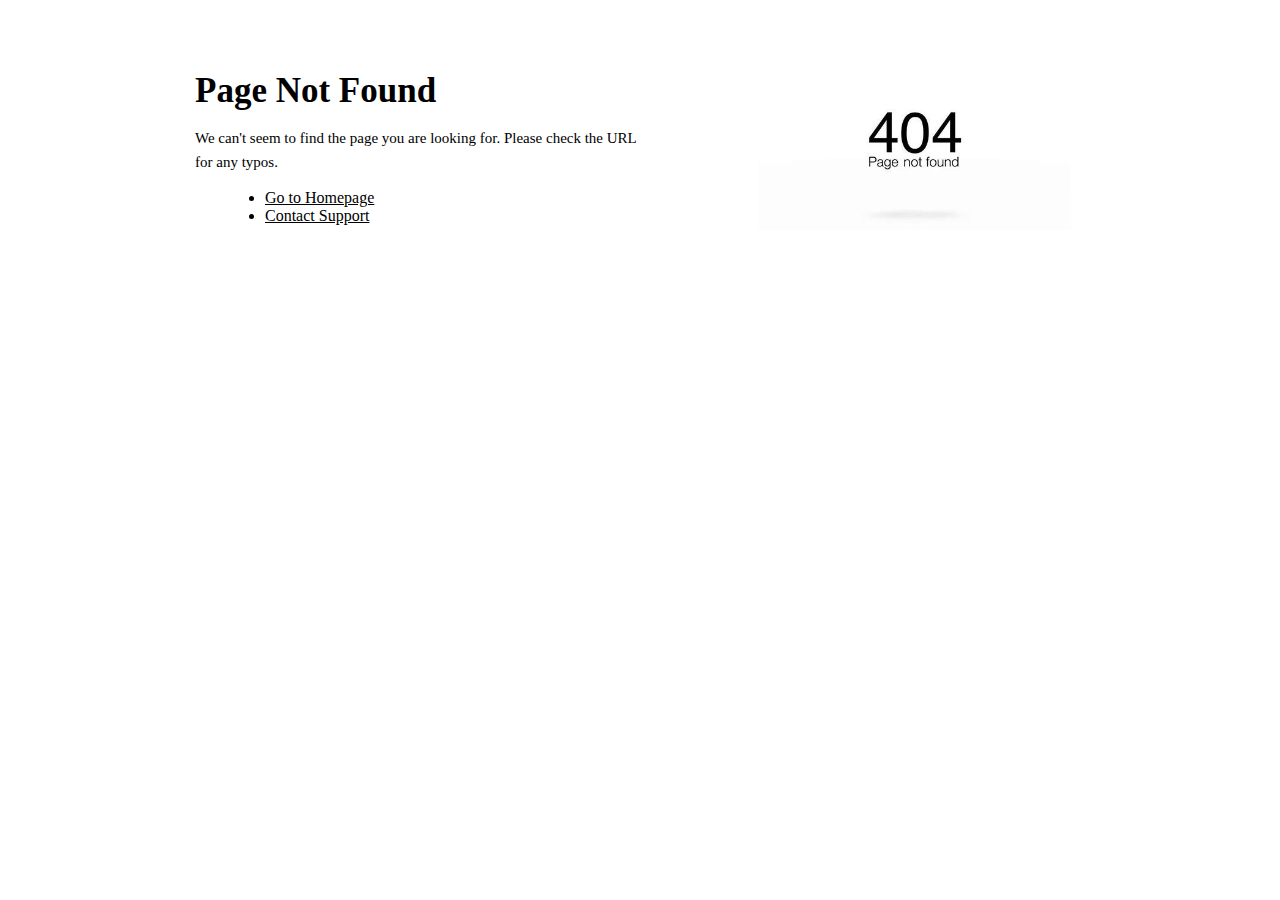
<file: 404page.html>
<!DOCTYPE html>
<html lang="en">
<head>
    <meta charset="UTF-8">
    <meta name="viewport" content="width=device-width, initial-scale=1.0">
    <title>PAGE NOT FOUND</title>
    <link rel="stylesheet" type="text/css" href="404style.css">
    <link rel="icon" type="image/x-icon" href="FFNI_Logo_RED-0.png">
</head>
<body>
    <section>
        <div class="container">
            <div class="text">
                <h1>Page Not Found</h1>
                <p>We can't seem to find the page you are looking for. Please check the URL for any typos.</p>
                <ul class="menu">
                    <li><a href="../index.html">Go to Homepage</a></li>
                    <li><a href="../contact.html">Contact Support</a></li>
                </ul>
            </div>
            <div><img class="image" src="Images/errorimg.png" alt="404img"></div>
        </div>
    </section>
</body>
</html>
</file>
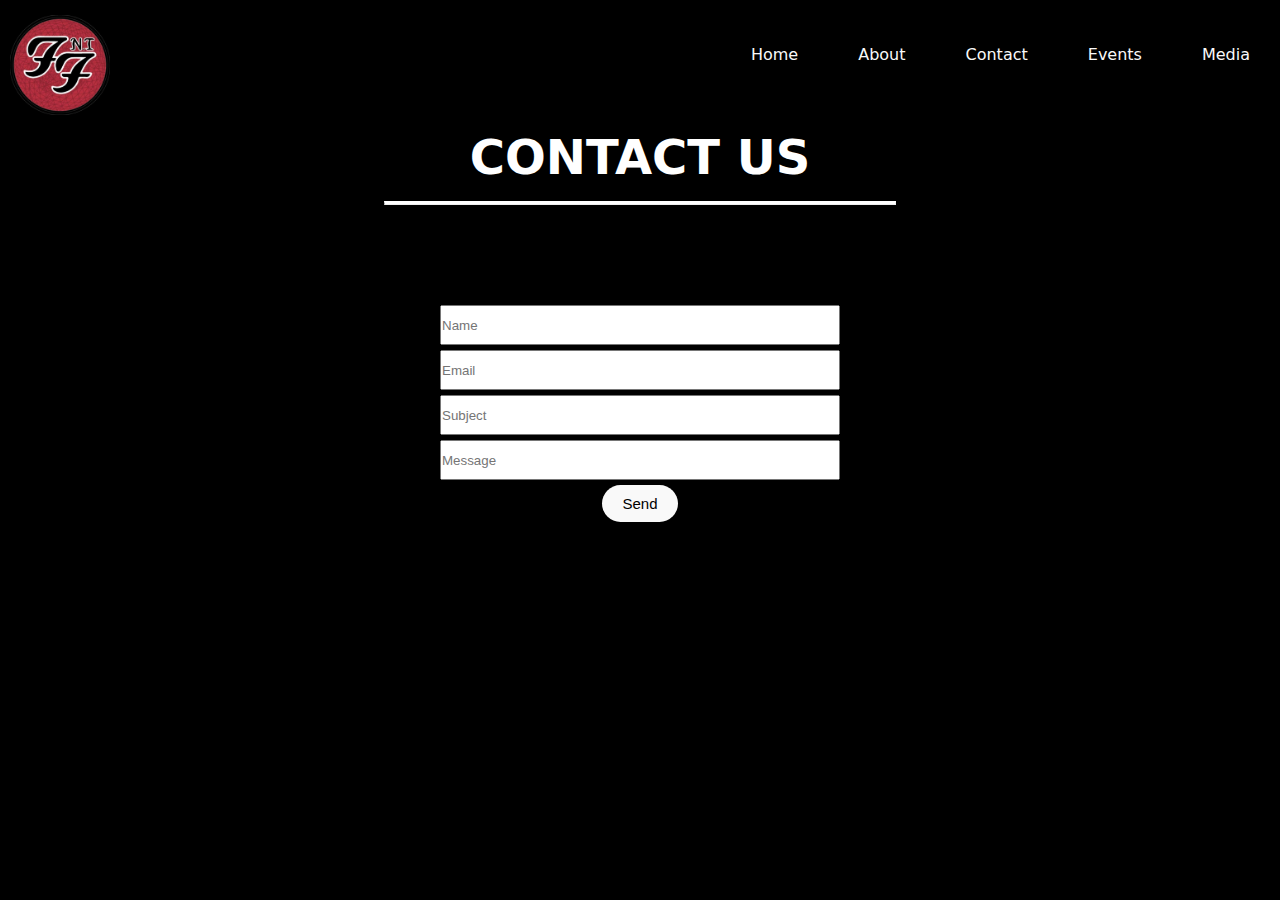
<file: contact.html>
<!DOCTYPE html>
<html lang="en">
<head>
    <meta charset="UTF-8">
    <meta name="viewport" content="width=device-width, initial-scale=1.0">
    <title>NI FOO FIGHTERS | NORTHERN IRELAND'S FOO FIGHTERS TRIBUTE BAND</title>
    <link rel="stylesheet" type="text/css" href="style.css">
    <link rel="icon" type="image/x-icon" href="/Images/FFNI_Logo_RED-0.png">
</head>
<body>
    <!-- Navigation bar -->
    <header class="header">
        <a href="index.html" class="logo"><img src="Images/FFNI_Logo_RED-0.png" alt="Foo_Fighters-logo" width="100px" height="100px"></a>
        <!-- Hamburger Icon -->
        <input class="side-menu" type="checkbox" id="side-menu">
        <label class="hamb" for="side-menu"><span class="hamb-line"></span></label>
        <!-- Menu -->
        <nav class="nav">
            <ul class="menu">
                <li><a href="index.html">Home</a></li>
                <li><a href="about.html">About</a></li>
                <li><a href="contact.html">Contact</a></li>
                <li><a href="events.html">Events</a></li>
                <li><a href="media.html">Media</a></li>
            </ul>
        </nav>
    </header>
    <!-- Main content -->
    <main>
        <div class="contact-header">
        <h1><strong>CONTACT US</strong></h1>
        <hr>
        </div>
        <div class="contact_spacetop">
        </div>
        <div class="contact-form">
            <form action="https://formsubmit.co/noreplynifoofighters@gmail.com" method="POST">
                <input type="hidden" name="_subject" value="New Response">
                <div style="display: flex;justify-content: center;"><input type="text" name="name" placeholder="Name" style="width: 400px; height: 40px;" required></div>
                <div id="space"></div>
                <div style="display: flex;justify-content: center;"><input type="email" name="email" placeholder="Email" style="width: 400px; height: 40px;" required></div>
                <div id="space"></div>
                <div style="display: flex;justify-content: center;"><input type="subject" name="subject" placeholder="Subject" style="width: 400px; height: 40px;" required></div>
                <div id="space"></div>
                <div style="display: flex;justify-content: center;"><input type="message" name="message" placeholder="Message" style="width: 400px; height: 40px;" required></div>
                <button type="submit" id="submit_button">Send</button>
           </form> 
        </div>
        <!-- Not needed yet -->
        <!-- <div class="top_page">
            <a href="#top_page"><p>TOP</p></a>
          </div> -->
    </main>
</body>
</html>
</file>
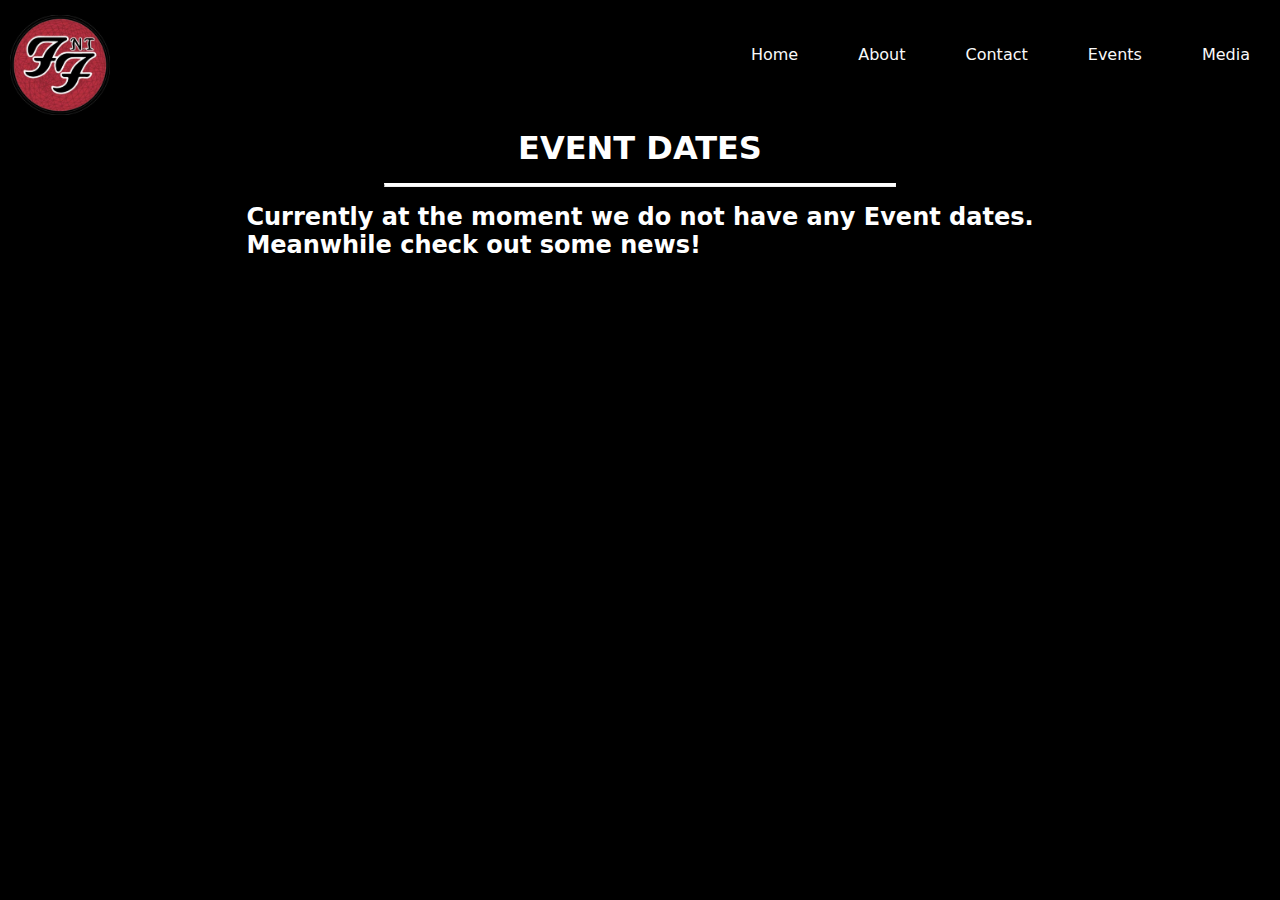
<file: events.html>
<!DOCTYPE html>
<html lang="en">
<head>
    <meta charset="UTF-8">
    <meta name="viewport" content="width=device-width, initial-scale=1.0">
    <title>NI FOO FIGHTERS | NORTHERN IRELAND'S FOO FIGHTERS TRIBUTE BAND</title>
    <link rel="stylesheet" type="text/css" href="style.css">
    <link rel="icon" type="image/x-icon" href="/Images/FFNI_Logo_RED-0.png">
    
</head>
<body>
    <!-- Navigation bar -->
    <header class="header">
        <a href="index.html" class="logo"><img src="Images/FFNI_Logo_RED-0.png" alt="Foo_Fighters-logo" width="100px" height="100px"></a>
        <!-- Hamburger Icon -->
        <input class="side-menu" type="checkbox" id="side-menu">
        <label class="hamb" for="side-menu"><span class="hamb-line"></span></label>
        <!-- Menu -->
        <nav class="nav">
            <ul class="menu">
                <li><a href="index.html">Home</a></li>
                <li><a href="about.html">About</a></li>
                <li><a href="contact.html">Contact</a></li>
                <li><a href="events.html">Events</a></li>
                <li><a href="media.html">Media</a></li>
            </ul>
        </nav>
    </header>
    <!-- Main content -->
    <main>
        <div class="event-page-top">
            <h1><strong>EVENT DATES</strong></h1>
            <hr>
        </div>
        <div style="display: flex;justify-content: center;">
        <p29><strong>Currently at the moment we do not have any Event dates.<br> Meanwhile check out some news!</strong></p29></div>
        <br>
        <div class="event-page-images">
                <iframe src="https://www.facebook.com/plugins/post.php?href=https%3A%2F%2Fwww.facebook.com%2Fpermalink.php%3Fstory_fbid%3Dpfbid0P6WWFjJG9U7tcVMANeJs4rDay41qijyb6Q3tdPryQBGZcJrFDLmAvSKiKexu5sJjl%26id%3D100092376706009&show_text=false&width=500&is_preview=true" width="500" height="498" style="border:none;overflow:hidden" scrolling="no" frameborder="0" allowfullscreen="true" allow="autoplay; clipboard-write; encrypted-media; picture-in-picture; web-share"></iframe>
        </div>
    </main>
</body>
</html>
</file>
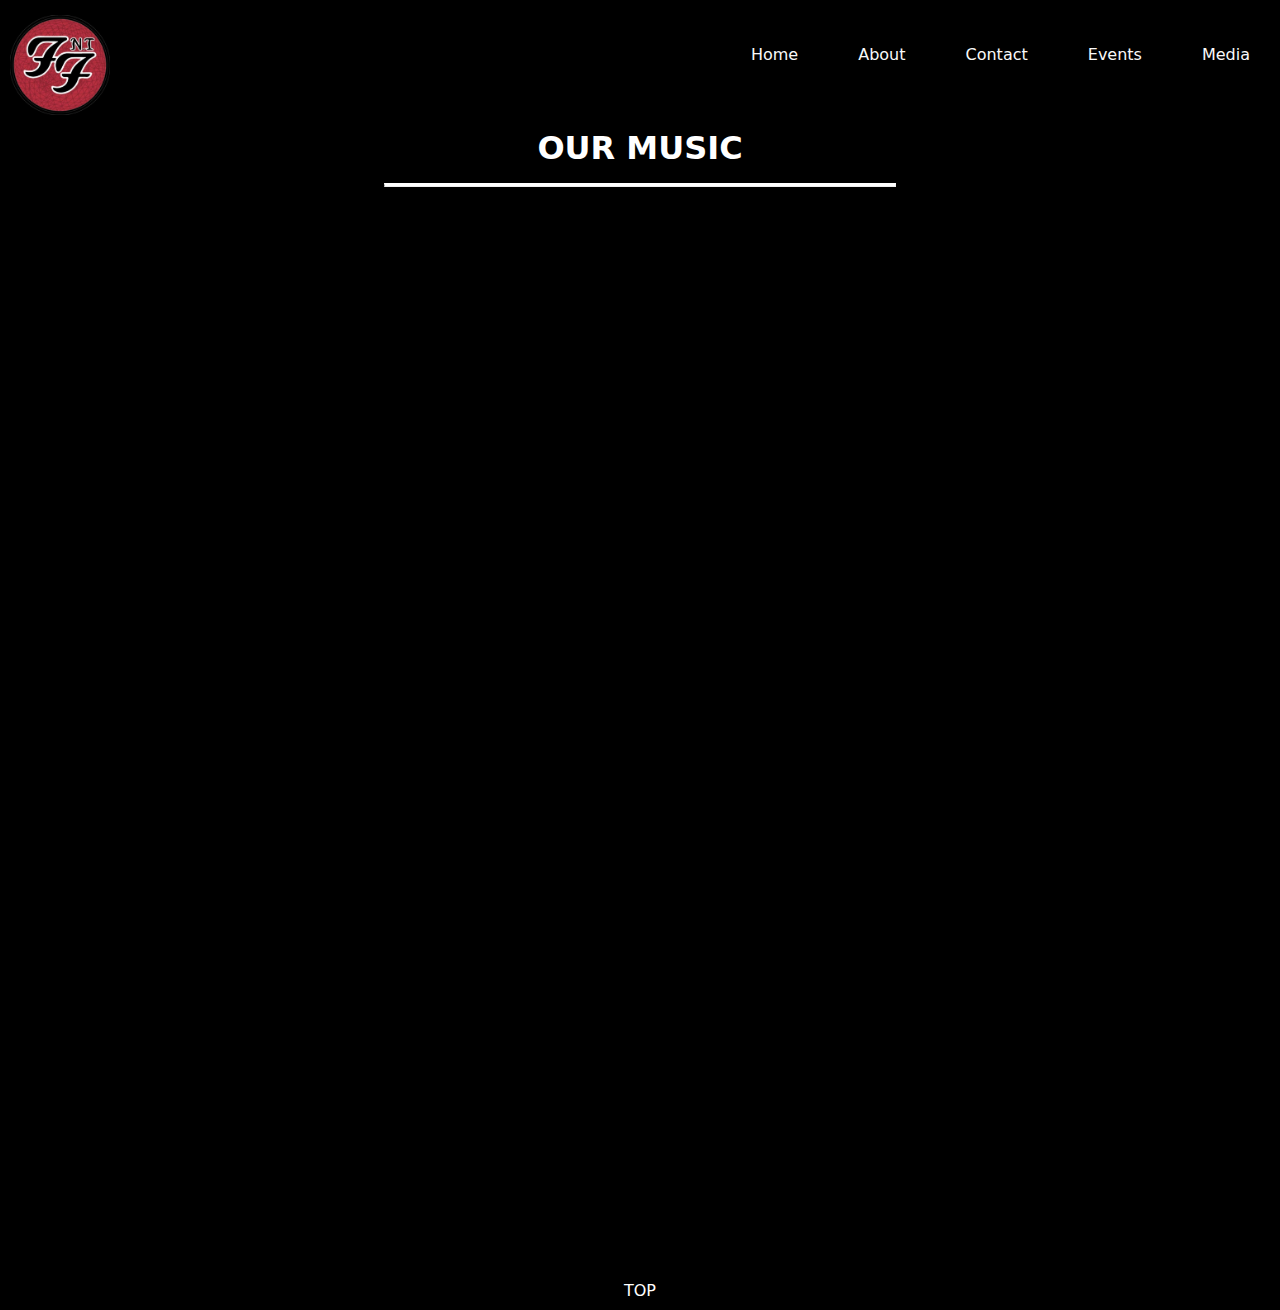
<file: media.html>
<!DOCTYPE html>
<html lang="en">
<head>
    <meta charset="UTF-8">
    <meta name="viewport" content="width=device-width, initial-scale=1.0">
    <title>NI FOO FIGHTERS | NORTHERN IRELAND'S FOO FIGHTERS TRIBUTE BAND</title>
    <link rel="stylesheet" type="text/css" href="style.css">
    <link rel="icon" type="image/x-icon" href="/Images/FFNI_Logo_RED-0.png">
    
</head>
<body>
    <!-- Navigation bar -->
    <header class="header">
        <a href="index.html" class="logo"><img src="Images/FFNI_Logo_RED-0.png" alt="Foo_Fighters-logo" width="100px" height="100px"></a>
        <!-- Hamburger Icon -->
        <input class="side-menu" type="checkbox" id="side-menu">
        <label class="hamb" for="side-menu"><span class="hamb-line"></span></label>
        <!-- Menu -->
        <nav class="nav">
            <ul class="menu">
                <li><a href="index.html">Home</a></li>
                <li><a href="about.html">About</a></li>
                <li><a href="contact.html">Contact</a></li>
                <li><a href="events.html">Events</a></li>
                <li><a href="media.html">Media</a></li>
            </ul>
        </nav>
    </header>
    <!-- Main content -->
    <main>
        <div id="top_page"></div>
        <div class="media-header">
        <h1><strong>OUR MUSIC</strong></h1>
        <hr>
        </div>      
        <div class="space"></div>
        <div class="media_videos">
            <div class="video1">
                <iframe width="560" height="315" src="https://www.youtube.com/embed/T9fH12svWxo?si=51SCfqRIUwVJex5s" title="YouTube video player" frameborder="0" allow="accelerometer; autoplay; clipboard-write; encrypted-media; gyroscope; picture-in-picture; web-share" referrerpolicy="strict-origin-when-cross-origin" allowfullscreen></iframe>
            </div>
            <div class="video2">
                <iframe width="560" height="315" src="https://www.youtube.com/embed/e-n48kVyVUc?si=OKA_Sd4mNGOsn3DI" title="YouTube video player" frameborder="0" allow="accelerometer; autoplay; clipboard-write; encrypted-media; gyroscope; picture-in-picture; web-share" referrerpolicy="strict-origin-when-cross-origin" allowfullscreen></iframe>
            </div>
            <div class="video3">
                <iframe width="560" height="315" src="https://www.youtube.com/embed/a8zKjPUxwZk?si=8kdCIx2aHUwJPnwB" title="YouTube video player" frameborder="0" allow="accelerometer; autoplay; clipboard-write; encrypted-media; gyroscope; picture-in-picture; web-share" referrerpolicy="strict-origin-when-cross-origin" allowfullscreen></iframe>
            </div>
        </div>
        <br>
        <div class="top_page">
            <a href="#top_page"><p>TOP</p></a>
          </div>
    </main>
</body>
</html>
</file>
<file: 404style.css>
section {
    width: 100%;
   }
   .container {
    display: flex;
    justify-content: center;
    align-items: center;
    flex-direction: row;
    column-gap: 20px;
   }
   .container img {
    width: 420px;
   }
   .text {
    display: block;
    padding: 40px 40px;
    width: 450px;
   }
   .text {
    display: block;
    padding: 40px 40px;
    width: 450px;
   }
   .text h1 {
    color: black;
    font-size: 35px;
    font-weight: 700;
    margin-bottom: 15px;
   }
   .text p {
    font-size: 15px;
    color: black;
    margin-bottom: 15px;
    line-height: 1.5rem;
    margin-bottom: 15px;
   }
   
   
   .menu{
    display: flex;
    flex-direction: column;
    margin-top: 15px;
    margin-left: 30px;
   }
   .menu li a{
    display: flex;
    font-size: 1rem;
    color: black;
    transition: 0.1s;
   }
   @media screen and (max-width:600px) {
    .container{
      display: flex;
      flex-direction: column-reverse;
    }
    .text,.image{
      width: 100%;
    } 
    .container{
      min-width: 200px;
      padding: 40px 0px;
    }
    .text{
      display: block;
      width: 100%;
      padding: 20px 40px;
    }
    .image{
      display: flex;
      width: 200px;
      align-self: center;
      justify-content: center;
      margin: auto;
    }
   }
</file>
<file: style.css>
:root {
--white: #f9f9f9;
--black: black;
--gray: #85888c;
}
* {
    margin: 0;
    padding: 0;
    box-sizing: border-box;
}
body {
    background-color: var(--black);
    font-family: system-ui, -apple-system, BlinkMacSystemFont, 'Segoe UI', Roboto, Oxygen, Ubuntu, Cantarell, 'Open Sans', 'Helvetica Neue', sans-serif;
    overflow-x: none;
    max-width: 100%;
}
a {
    text-decoration: none;
}
ul {
    list-style: none;
}
/* Header */
.header {
    background-color: var(--black);
    box-shadow: var(--gray);
    position: sticky;
    top: 0;
    width: 100%;
}
/* Logo */
.logo {
    display: inline-block;
    color: var(--white);
    font-size: 60px;
    margin-left: 10px;
    margin-top: 15px;
}
/* Nav menu */
.nav {
    width: 100%;
    height: 100%;
    position: fixed;
    background-color: var(--black);
    overflow: hidden;
}
.menu a {
    display: block;
    padding: 30px;
    color: var(--white);
}
.menu a:hover {
    background-color: #c02427;
}
.nav {
    max-height: 0;
    transition: max-height .5s ease-out;
    margin-top: 15px;
}
/* Menu Icon */
.hamb {
cursor: pointer;
float: right;
padding: 40px 20px;

}
/* Style label tag */
.hamb-line {
    background: var(--white);
    display: block;
    height: 2px;
    position: relative;
    width: 24px;
}
/* Style span tag */
.hamb-line::before,
.hamb-line::after {
    background: var(--white);
    content: '';
    display: block;
    height: 100%;
    position: absolute;
    transition: all .2s ease-out;
    width: 100%;
}
.hamb-line::before {
    top: 5px;
}
.hamb-line::after {
    display: none;
}
/*Hide checkbox */
.side-menu {
    display: none;
}
/* Toggle menu icon */
.side-menu:checked ~ nav {
    max-height: 100%;
}

.side-menu:checked ~ .hamb .hamb-line::before {
    transform: rotate(-45deg);
    top: 0;
}

.side-menu:checked ~ .hamb .hamb-line::after {
    transform: rotate(45deg);
    top: 0;
}

/* Responsiveness */
@media (min-width: 768px) {
    .nav {
        max-height: none;
        top: 0;
        position: relative;
        float: right;
        width: fit-content;
        background-color: transparent;
    }
    .menu li {
        float: left;
    }
    .menu a:hover {
        background-color: transparent;
        color: var(--gray);


    }

    .hamb {
        display: none;
    }
}
.fs {
    align-items: center;
}
h3 {
    font-size: xx-large;
    font-family: system-ui, -apple-system, BlinkMacSystemFont, 'Segoe UI', Roboto, Oxygen, Ubuntu, Cantarell, 'Open Sans', 'Helvetica Neue', sans-serif;
    text-align: center;
    color: white;
}
.top_page {
    text-align: center;
    margin: 10px;
}
h2 {
    color: white;
    font-family: system-ui, -apple-system, BlinkMacSystemFont, 'Segoe UI', Roboto, Oxygen, Ubuntu, Cantarell, 'Open Sans', 'Helvetica Neue', sans-serif;
}
p {
    color: white;
}
.icons {
    text-align: center;
    margin: 10px;
    padding-left: 5px;
}
p3 {
    font-family: system-ui, -apple-system, BlinkMacSystemFont, 'Segoe UI', Roboto, Oxygen, Ubuntu, Cantarell, 'Open Sans', 'Helvetica Neue', sans-serif;
    color: white;
    font-size: x-large;
}
p29 {
    font-family: system-ui, -apple-system, BlinkMacSystemFont, 'Segoe UI', Roboto, Oxygen, Ubuntu, Cantarell, 'Open Sans', 'Helvetica Neue', sans-serif;
    font-size: x-large;
    color: white;
}
h1 {
    font-family: system-ui, -apple-system, BlinkMacSystemFont, 'Segoe UI', Roboto, Oxygen, Ubuntu, Cantarell, 'Open Sans', 'Helvetica Neue', sans-serif;
    color: white;
}
#foo_concert {
    overflow: -moz-hidden-unscrollable;
    overflow-block:hidden;
}
#foo_set_image {
    overflow: -moz-hidden-unscrollable;
    overflow-block:hidden;
}
/* No need 
#hawkins_image {
    overflow: -moz-hidden-unscrollable;
    overflow-block:hidden;
}
*/
p40 {
    font-family: system-ui, -apple-system, BlinkMacSystemFont, 'Segoe UI', Roboto, Oxygen, Ubuntu, Cantarell, 'Open Sans', 'Helvetica Neue', sans-serif;
    color: white;   
}
p45 {
    font-family: system-ui, -apple-system, BlinkMacSystemFont, 'Segoe UI', Roboto, Oxygen, Ubuntu, Cantarell, 'Open Sans', 'Helvetica Neue', sans-serif;
    color: white;
}
.conform {
    color: white;
    font-family: system-ui, -apple-system, BlinkMacSystemFont, 'Segoe UI', Roboto, Oxygen, Ubuntu, Cantarell, 'Open Sans', 'Helvetica Neue', sans-serif;
    text-align: center;
    width: 100%;
    padding: 12px 20px;
    margin: 8px 0;
    box-sizing: border-box;   
}
.contact-form {
    color: white;
    text-align: center;
#space {
    margin-top: 5px;
}
#submit_button {
    background-color: var(--white);
    border: none;
    color: var(--black);
    padding: 10px 20px;
    text-align: center;
    text-decoration: none;
    display: inline-block;
    font-size: 15px;
    border-radius: 25px;
    transition-duration: 0.4s;
    margin-top: 5px;
}
}
#submit_button:hover {
    background-color: var(--gray);
}
.contact-header {
    font-family: system-ui, -apple-system, BlinkMacSystemFont, 'Segoe UI', Roboto, Oxygen, Ubuntu, Cantarell, 'Open Sans', 'Helvetica Neue', sans-serif;
    text-align: center;
    font-size: x-large;
    hr {
        width: 40%;
    margin: 1rem auto;
    border-top: 3px solid white;
    opacity: 1;
    }
}
p45 {
    font-family: system-ui, -apple-system, BlinkMacSystemFont, 'Segoe UI', Roboto, Oxygen, Ubuntu, Cantarell, 'Open Sans', 'Helvetica Neue', sans-serif;
    font-size: x-large;
    color: white;
    
}
.space {
    margin-top: 100px;
}
.contact_spacetop {
    margin-top: 100px;
}
.space0 {
    margin-top: 50px;
}
.introduction {
    font-family: system-ui, -apple-system, BlinkMacSystemFont, 'Segoe UI', Roboto, Oxygen, Ubuntu, Cantarell, 'Open Sans', 'Helvetica Neue', sans-serif;
    color: var(--white);
    margin-left: 10px;
    
}
.intro-space {
    margin-top: 100px;
}
/* This is for the images on home */
.home-images {
    .image1 {
    display: flex; justify-content: center;
    overflow: -moz-hidden-unscrollable;
    margin-top: 10px;
    }
    }
    .image2 {
        display: flex; justify-content: center;
        overflow: -moz-hidden-unscrollable;
        margin-top: 10px;
    }
/* This is for show section on home */
.home-show {
   hr {
    width: 40%;
    margin: 1rem auto;
    border-top: 3px solid white;
    opacity: 1;
    }
    text-align: center;
    .space {
        margin-top: 50px;
    }
    
}
/* This is for the videos on media*/
.media_videos {
   .video1 {
    display: flex;justify-content: center;
    margin-top: 10px;
   }
   .video2 {
    display: flex;justify-content: center;
    margin-top: 10px;
   }
   .video3 {
    display: flex;justify-content: center;
    margin-top: 10px;
   }
}
/* This is for the top of the event page */
.event-page-top {
    text-align: center;
    hr {
    width: 40%;
    margin: 1rem auto;
    border-top: 3px solid white;
    opacity: 1;
    }
}
/* This is for the images in the event page */
.event-page-images {
    text-align: center;
}
.media-header {
    text-align: center;
    hr {
        width: 40%;
    margin: 1rem auto;
    border-top: 3px solid white;
    opacity: 1;
    }
}
</file>
